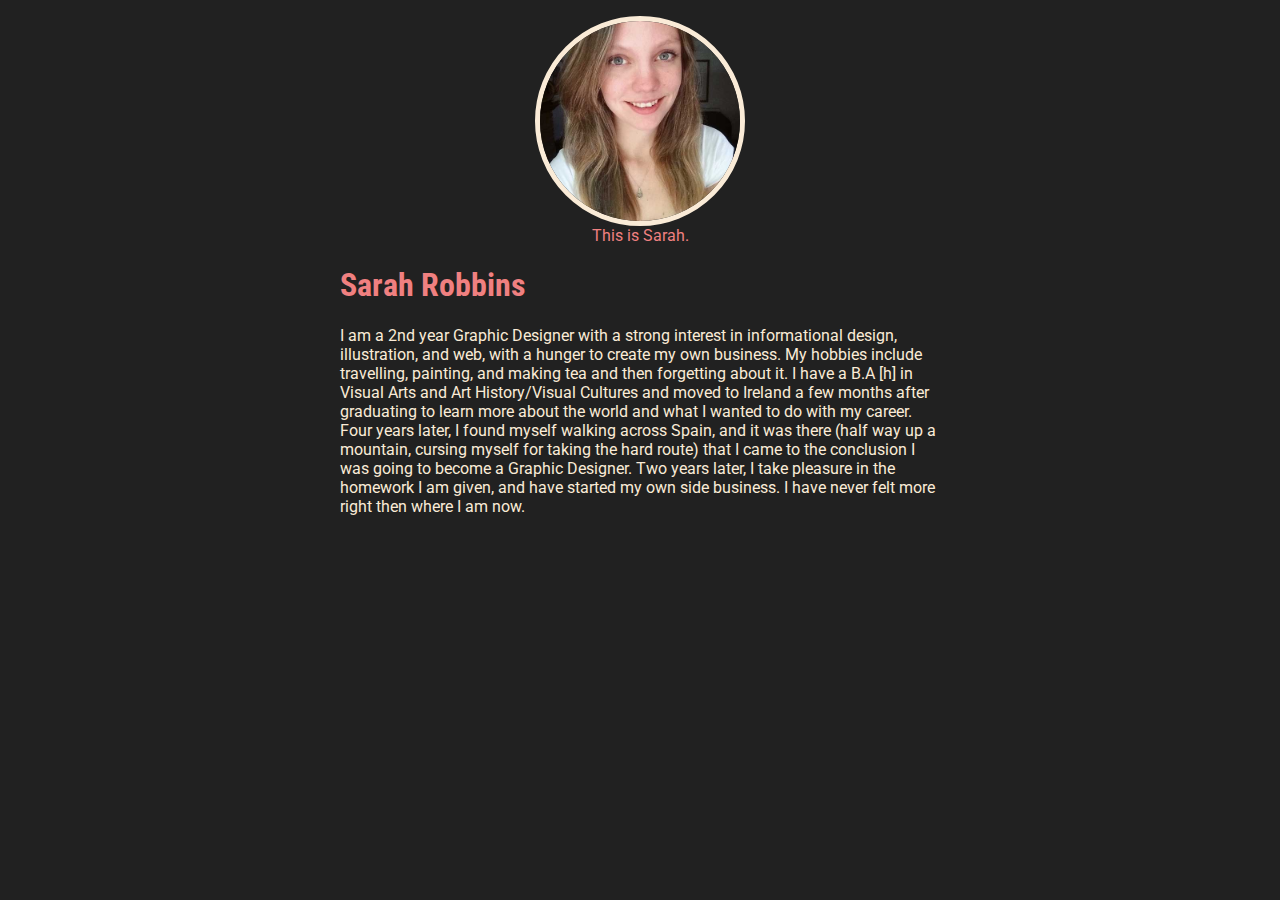
<file: index.html>
<!DOCTYPE html>
<html lang="en">
<head>
    <meta charset="UTF-8">
    <meta name="viewport" content="width=device-width, initial-scale=1.0">
    <meta http-equiv="X-UA-Compatible" content="ie=edge">
    <title>About Me</title> 
  
    <link href="https://fonts.googleapis.com/css?family=Roboto|Roboto+Condensed" rel="stylesheet">

    <link rel="stylesheet" href="https://use.fontawesome.com/releases/v5.3.1/css/all.css" integrity="sha384-mzrmE5qonljUremFsqc01SB46JvROS7bZs3IO2EmfFsd15uHvIt+Y8vEf7N7fWAU" crossorigin="anonymous">



    <link rel="stylesheet" type="text/css" href="css/mystyle.css">
</head>
<body>
<!-- note to self: 
    
    leave image at the top to show what i look like

    table of comments

    classes used this doc 

s-->


<div id="content-wrapper">
    
    <figure> 
        <img src="img/robbins_profile.jpg" alt="Photo of Sarah Robbins smiling" width="200"> 
        <figcaption> This is Sarah.</figcaption>
    </figure>
    
       
       <ul>
           <li><i class="fab fa-instagram"></i></li>
            <li><i class="fab fa-github"></i></li>
            <li><i class="fab fa-facebook"></i></li>
         </ul> 
       
       
        
        

    
    
        
    
    <h1> Sarah Robbins </h1>
    
    
    <p class="grey-copy">
            I am a 2nd year Graphic Designer with a strong interest in informational design, illustration, and web, with a hunger to create my own business. My hobbies include travelling, painting, and making tea and then forgetting about it. I have a B.A [h] in Visual Arts and Art History/Visual Cultures and moved to Ireland a few months after graduating to learn more about the world and what I wanted to do with my career. Four years later, I found myself walking across Spain, and it was there (half way up a mountain, cursing myself for taking the hard route) that I came to the conclusion I was going to become a Graphic Designer. Two years later, I take pleasure in the homework I am given, and have started my own side business. I have never felt more right then where I am now.
    
    </p> 

    </div>
</body>
</html>
</file>
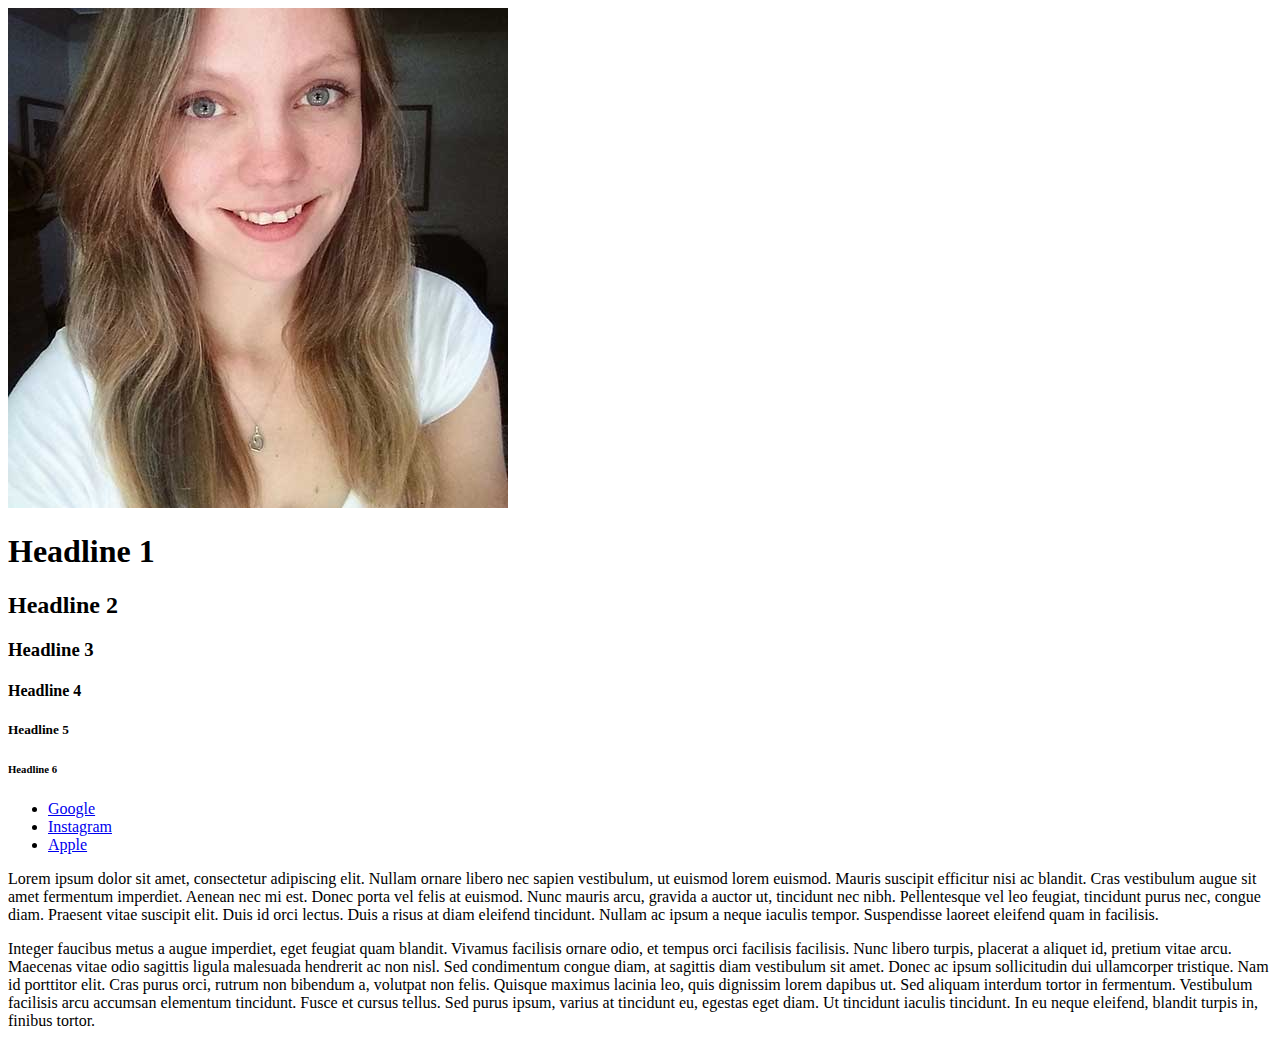
<file: about.me/index.html>
<!DOCTYPE html>
<html lang="en">
<head>
    <meta charset="UTF-8">
    <meta name="viewport" content="width=device-width, initial-scale=1.0">
    <meta http-equiv="X-UA-Compatible" content="ie=edge">
    <title>About Me</title>
</head>
<body>

<img src="img/robbins_profile.jpg" alt="Photo of Sarah Robbins smiling">

<h1>Headline 1</h1>
<h2>Headline 2</h2>
<h3>Headline 3</h3>
<h4>Headline 4</h4>
<h5>Headline 5</h5>
<h6>Headline 6</h6>
<ul>
    <li><a href="http://www.google.com">Google </a></li>
    <li><a href="http://www.instagram.com"> Instagram </a></li>
    <li><a href="http://www.apple.com">Apple</a></li>
</ul>



<p>Lorem ipsum dolor sit amet, consectetur adipiscing elit. Nullam ornare libero nec sapien vestibulum, ut euismod lorem euismod. Mauris suscipit efficitur nisi ac blandit. Cras vestibulum augue sit amet fermentum imperdiet. Aenean nec mi est. Donec porta vel felis at euismod. Nunc mauris arcu, gravida a auctor ut, tincidunt nec nibh. Pellentesque vel leo feugiat, tincidunt purus nec, congue diam. Praesent vitae suscipit elit. Duis id orci lectus. Duis a risus at diam eleifend tincidunt. Nullam ac ipsum a neque iaculis tempor. Suspendisse laoreet eleifend quam in facilisis.</p>

   <p>Integer faucibus metus a augue imperdiet, eget feugiat quam blandit. Vivamus facilisis ornare odio, et tempus orci facilisis facilisis. Nunc libero turpis, placerat a aliquet id, pretium vitae arcu. Maecenas vitae odio sagittis ligula malesuada hendrerit ac non nisl. Sed condimentum congue diam, at sagittis diam vestibulum sit amet. Donec ac ipsum sollicitudin dui ullamcorper tristique. Nam id porttitor elit. Cras purus orci, rutrum non bibendum a, volutpat non felis. Quisque maximus lacinia leo, quis dignissim lorem dapibus ut. Sed aliquam interdum tortor in fermentum. Vestibulum facilisis arcu accumsan elementum tincidunt. Fusce et cursus tellus. Sed purus ipsum, varius at tincidunt eu, egestas eget diam. Ut tincidunt iaculis tincidunt. In eu neque eleifend, blandit turpis in, finibus tortor. </p> 
</body>
</html>
</file>
<file: css/mystyle.css>
body,html { 
    font-family: 'Roboto', sans-serif;
background-color: rgb(33,33,33)

}

#content-wrapper {
    width: 960px; 
    margin: 0 auto;
    
}

img {
    display: block;
    margin:0 auto; 
    border:5px solid antiquewhite; 
    border-radius: 300px;
}

figcaption {
    font-size: 10; color: lightcoral;
    text-align: center;
    list-style: inside;
}

ul > li {
    display: inline;
    margin: 0 5px 0 5px; 
    width: 300px;
    margin: 0 auto;
}

ul {
    text-align: center;

  }
 

i{
    font-size: 60px; color: antiquewhite
}

p{
color: antiquewhite
}

h1 {
    font-family: 'Roboto Condensed', sans-serif;
    color: lightcoral
}

.grey-copy{
    color: antiquewhite
}

#content-wrapper{
    width:600px;
}
</file>
